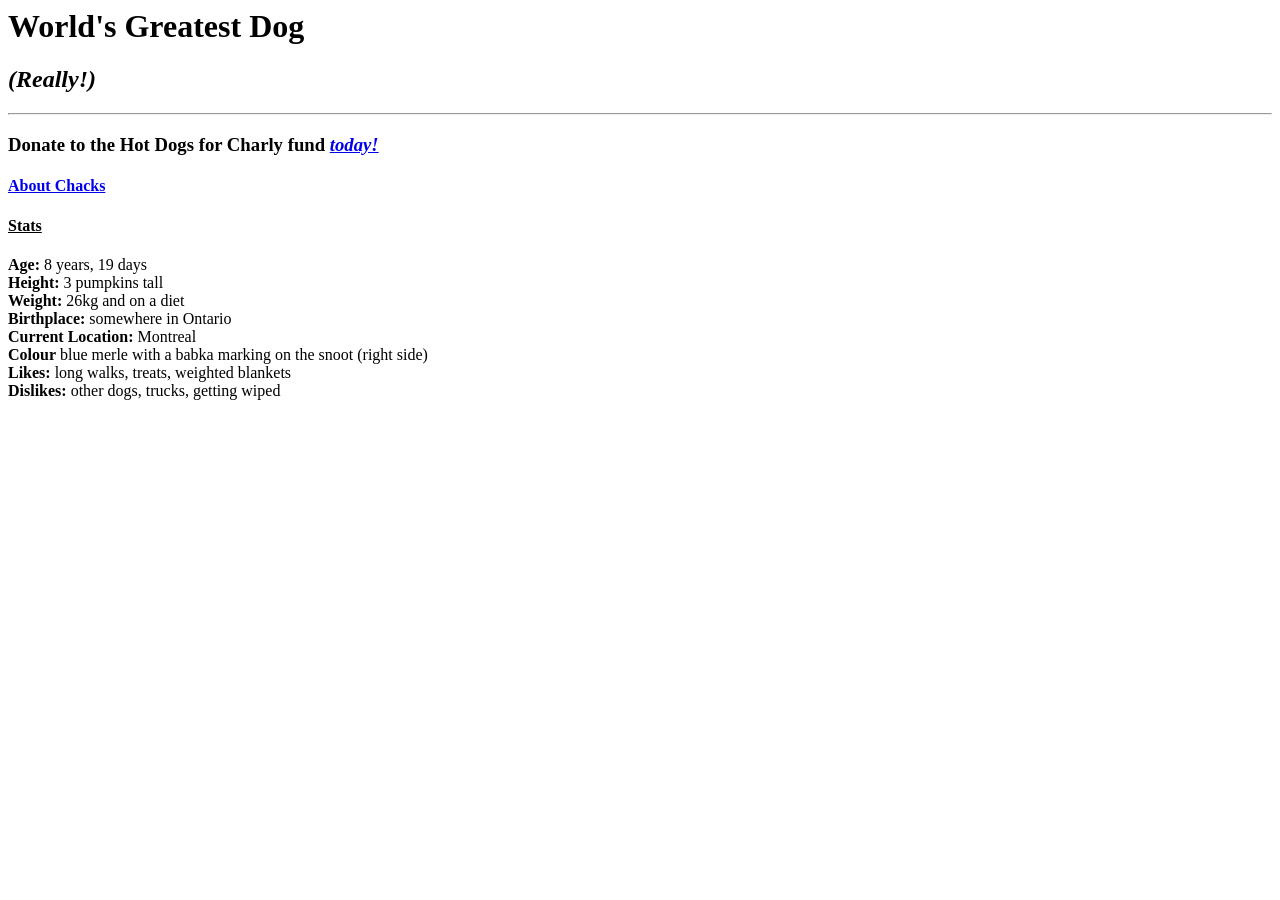
<file: index.html>
<html>
<head>
    <title>Chack Chack Inc.</title>
</head>

<body>
<header><h1>World's Greatest Dog</h1></header>

<h2><i>(Really!)</i></h2>
<hr>
<h3>Donate to the Hot Dogs for Charly fund <a href="https://search.brave.com/images?q=hot+dogs&source=web" target="_blank" title="hot dogs for chacky"><i>today!</a></i></h3>
<h4><a href="assets/about.html" title="About Chacks">About Chacks</a></h4>
<p>
<h4><u><b>Stats</b></u></h4>
<b>Age:</b> 8 years, 19 days<br>
<b>Height:</b> 3 pumpkins tall<br>
<b>Weight:</b> 26kg and on a diet<br>
<b>Birthplace:</b> somewhere in Ontario<br>
<b>Current Location:</b> Montreal<br>
<b>Colour</b> blue merle with a babka marking on the snoot (right side)<br>
<b>Likes:</b> long walks, treats, weighted blankets<br>
<b>Dislikes:</b> other dogs, trucks, getting wiped
</p>
</body>
</html>
</file>
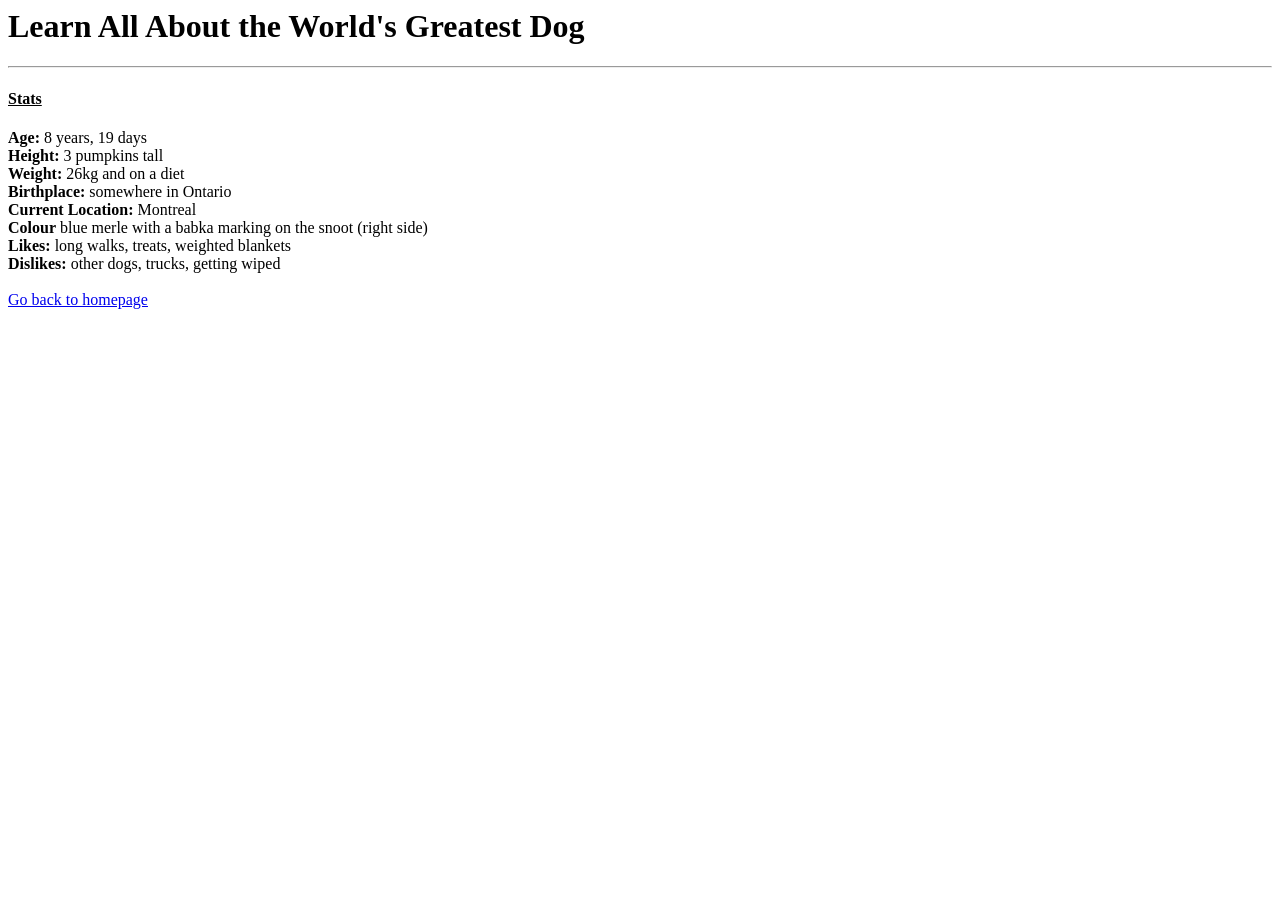
<file: about.html>
<html>
<head>
    <title>About</title>

</head>

<body>
<header><h1>Learn All About the World's Greatest Dog</h1></header>
<hr>
<p>
<h4><u><b>Stats</b></u></h4>
<b>Age:</b> 8 years, 19 days<br>
<b>Height:</b> 3 pumpkins tall<br>
<b>Weight:</b> 26kg and on a diet<br>
<b>Birthplace:</b> somewhere in Ontario<br>
<b>Current Location:</b> Montreal<br>
<b>Colour</b> blue merle with a babka marking on the snoot (right side)<br>
<b>Likes:</b> long walks, treats, weighted blankets<br>
<b>Dislikes:</b> other dogs, trucks, getting wiped<br><br>
<a href="index.html" title="Return to Index">Go back to homepage</a>
</p>
</body>
</html>
</file>
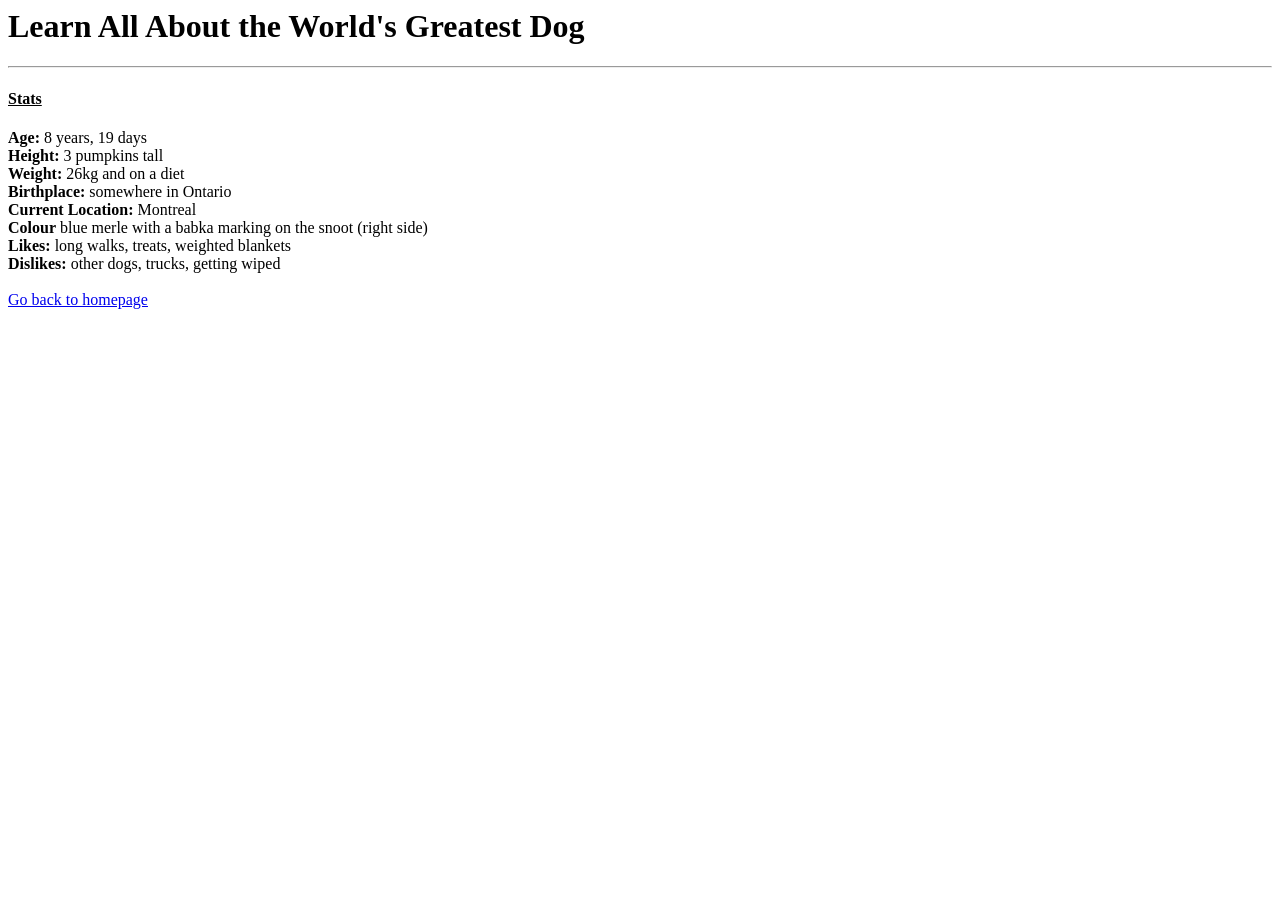
<file: Assets/about.html>
<html>
<head>
    <title>About</title>

</head>

<body>
<header><h1>Learn All About the World's Greatest Dog</h1></header>
<hr>
<p>
<h4><u><b>Stats</b></u></h4>
<b>Age:</b> 8 years, 19 days<br>
<b>Height:</b> 3 pumpkins tall<br>
<b>Weight:</b> 26kg and on a diet<br>
<b>Birthplace:</b> somewhere in Ontario<br>
<b>Current Location:</b> Montreal<br>
<b>Colour</b> blue merle with a babka marking on the snoot (right side)<br>
<b>Likes:</b> long walks, treats, weighted blankets<br>
<b>Dislikes:</b> other dogs, trucks, getting wiped<br><br>
<a href="../index.html" title="Return to Index">Go back to homepage</a>
</p>
</body>
</html>
</file>
